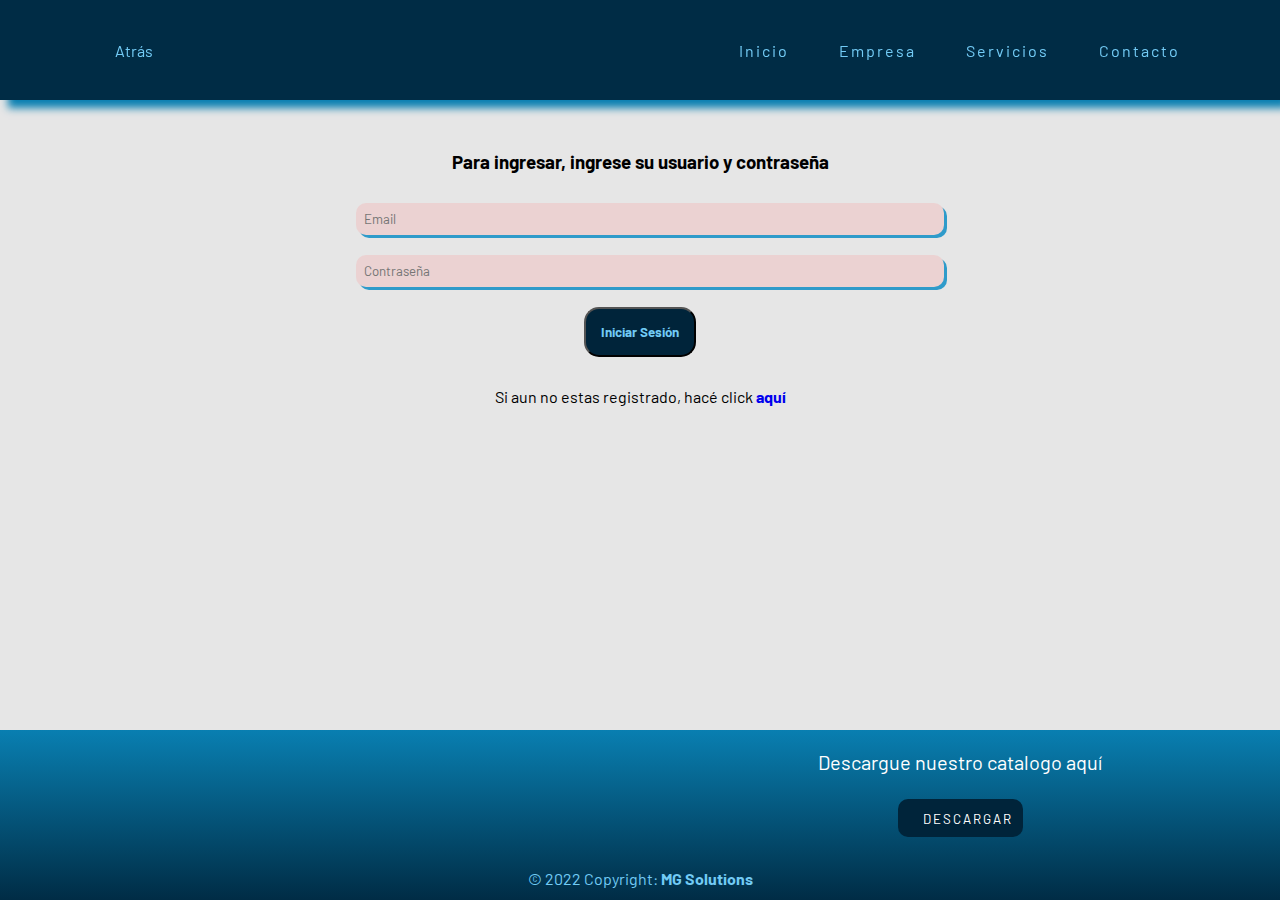
<file: pages/login.html>
<!DOCTYPE html>
<html lang="es">
  <head>
    <meta charset="UTF-8" />
    <meta http-equiv="X-UA-Compatible" content="IE=edge" />
    <meta name="viewport" content="width=device-width, initial-scale=1.0" />
    <link rel="icon" href="../assets/logo/Logo.jpg" type="logo" />
    <link rel="stylesheet" type="text/css" href="../css/style.css" />
    <link rel="stylesheet" type="text/css" href="../css/medias.css" />
    <link rel="stylesheet" type="text/css" href="../css/animations.css" />
    <link
      rel="stylesheet"
      href="https://cdnjs.cloudflare.com/ajax/libs/font-awesome/6.2.0/css/all.min.css"
      integrity="sha512-xh6O/CkQoPOWDdYTDqeRdPCVd1SpvCA9XXcUnZS2FmJNp1coAFzvtCN9BmamE+4aHK8yyUHUSCcJHgXloTyT2A=="
      crossorigin="anonymous"
      referrerpolicy="no-referrer"
    />
    <title>Tecno Rick Seguridad</title>
  </head>
  <body>
    <header>
      <a class="back" href="../index.html"
        ><i class="fa-solid fa-arrow-left"></i>
        <p>Atrás</p>
      </a>
      <nav>
        <label for="menu-toggle" class="toggle">
          <img src="../assets/icons/menu.png" alt="hamburguer" />
        </label>
        <input type="checkbox" id="menu-toggle" />
        <ul class="nav-list">
          <li><a href="../index.html#home">Inicio</a></li>
          <li><a href="../index.html#company">Empresa</a></li>
          <li><a href="../index.html#services">Servicios</a></li>
          <li><a href="../index.html#contact">Contacto</a></li>
        </ul>
      </nav>
    </header>
    <main>
      <section class="register">
        <h3>Para ingresar, ingrese su usuario y contraseña</h3>
        <article class="login">
          <form action="">
            <div class="label-form">
              <label for="mail"><i class="fa-solid fa-at"></i></label>
              <input
                type="email"
                name="mail"
                id="mail"
                placeholder="Email"
                required
              />
            </div>

            <div class="label-form">
              <label for="password"><i class="fa-solid fa-key"></i></label>
              <input
                type="password"
                name="password"
                id="password"
                placeholder="Contraseña"
                required
              />
            </div>

            <div class="form-button">
              <button type="submit">Iniciar Sesión</button>
            </div>
          </form>
        </article>
        <article>
          <p>
            Si aun no estas registrado, hacé click
            <b><a href="register.html">aquí</a></b>
          </p>
        </article>
      </section>
    </main>
    <footer class="footer-login">
      <div class="info">
        <!-- <div class="address">
          <p>
            <i class="fa-sharp fa-solid fa-house-chimney-window"></i>Rivadavia
            1168, Correa, Santa Fe, Argentina
          </p>
          <p>
            <a href="https://wa.me/+5493471416804" target="_blank"
              ><i class="fa-brands fa-square-whatsapp"></i>03471-15416804</a
            >
          </p>
          <p>
            <a href="https://wa.me/+5493471590880" target="_blank"
              ><i class="fa-brands fa-square-whatsapp"></i>03471-15590880</a
            >
          </p>
        </div> -->
        <div class="social-media">
          <a href="https://www.instagram.com/tecno.rick" target="_blank"
            ><i class="fa-brands fa-instagram"></i
          ></a>
          <a href="https://www.facebook.com/tecnorick5" target="_blank"
            ><i class="fa-brands fa-facebook"></i
          ></a>
          <a href="mailto:tecnorickseguridad@hotmail.com" target="_blank"
            ><i class="fa-regular fa-envelope"></i
          ></a>
        </div>
        <div class="download">
          <p>Descargue nuestro catalogo aquí</p>
          <a href="#" download="Catalogo TecnoRick.pdf"
            ><button type="button">
              <i class="fa-solid fa-cloud-arrow-down"></i>DESCARGAR
            </button></a
          >
        </div>
      </div>
      <div class="copyright">
        <p>
          © 2022 Copyright:
          <b
            ><a href="https://www.mgsolutions.com.ar" target="_blank"
              >MG Solutions</a
            ></b
          >
        </p>
      </div>
    </footer>
  </body>
</html>
</file>
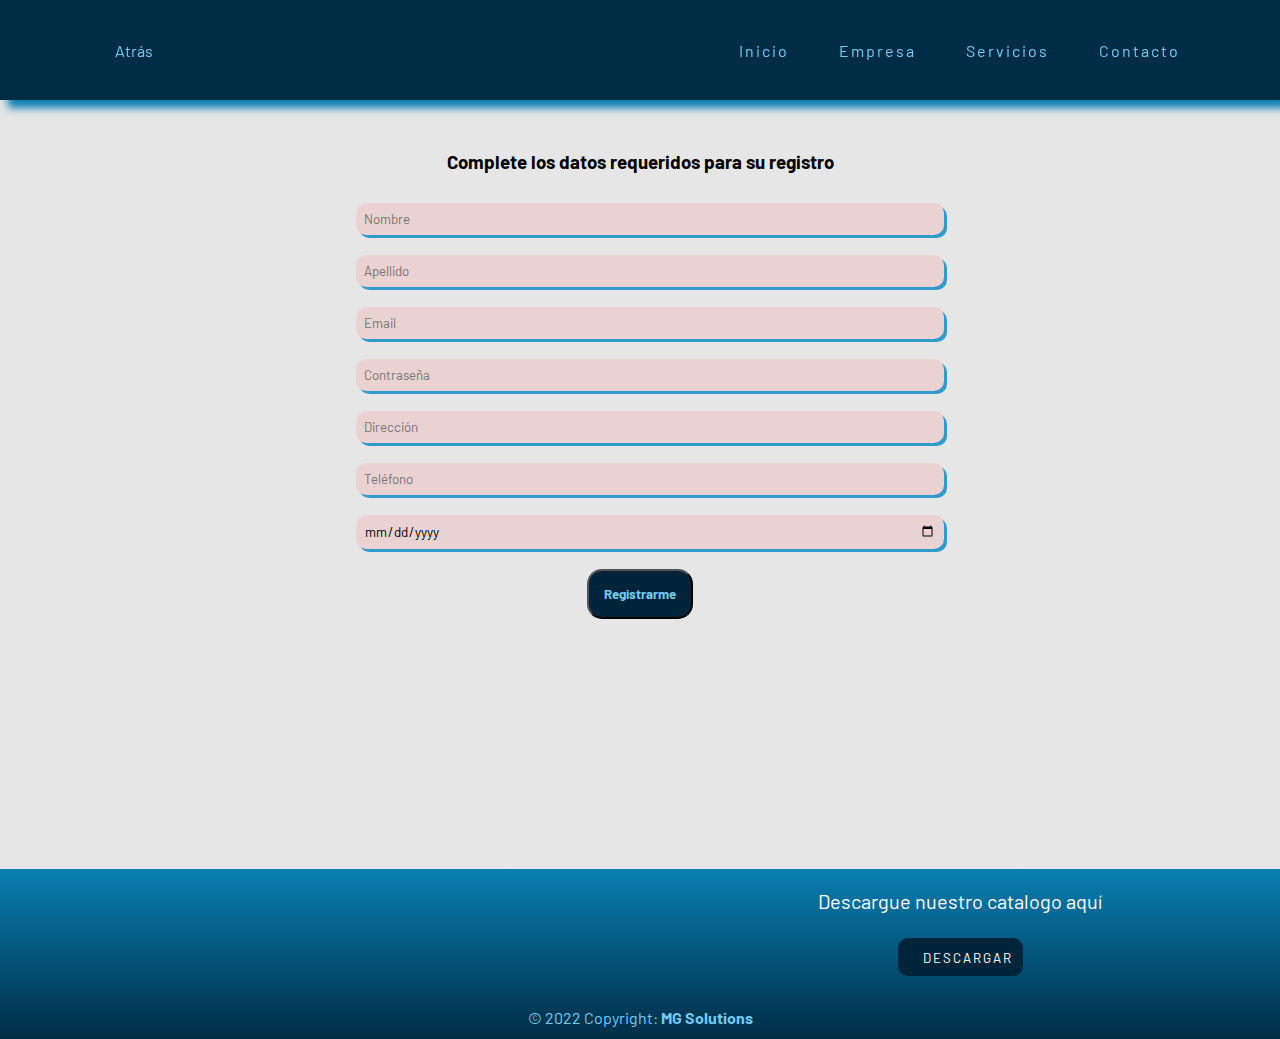
<file: pages/register.html>
<!DOCTYPE html>
<html lang="es">
  <head>
    <meta charset="UTF-8" />
    <meta http-equiv="X-UA-Compatible" content="IE=edge" />
    <meta name="viewport" content="width=device-width, initial-scale=1.0" />
    <link rel="icon" href="../assets/logo/Logo.jpg" type="logo" />
    <link rel="stylesheet" type="text/css" href="../css/style.css" />
    <link rel="stylesheet" type="text/css" href="../css/medias.css" />
    <link rel="stylesheet" type="text/css" href="../css/animations.css" />
    <link
      rel="stylesheet"
      href="https://cdnjs.cloudflare.com/ajax/libs/font-awesome/6.2.0/css/all.min.css"
      integrity="sha512-xh6O/CkQoPOWDdYTDqeRdPCVd1SpvCA9XXcUnZS2FmJNp1coAFzvtCN9BmamE+4aHK8yyUHUSCcJHgXloTyT2A=="
      crossorigin="anonymous"
      referrerpolicy="no-referrer"
    />
    <title>Tecno Rick Seguridad</title>
  </head>
  <body>
    <header>
      <a class="back" href="login.html"
        ><i class="fa-solid fa-arrow-left"></i>
        <p>Atrás</p>
      </a>
      <nav>
        <label for="menu-toggle" class="toggle">
          <img src="../assets/icons/menu.png" alt="hamburguer" />
        </label>
        <input type="checkbox" id="menu-toggle" />
        <ul class="nav-list">
          <li><a href="../index.html#home">Inicio</a></li>
          <li><a href="../index.html#company">Empresa</a></li>
          <li><a href="../index.html#services">Servicios</a></li>
          <li><a href="../index.html#contact">Contacto</a></li>
        </ul>
      </nav>
    </header>
    <main>
      <section class="register">
        <h3>Complete los datos requeridos para su registro</h3>
        <article class="login">
          <form action="">
            <div class="label-form">
              <label for="name"><i class="fa-solid fa-user"></i></label>
              <input
                type="text"
                name="name"
                id="name"
                placeholder="Nombre"
                required
              />
            </div>
            <div class="label-form">
              <label for="surname"><i class="fa-solid fa-user"></i></label>
              <input
                type="text"
                name="surname"
                id="surname"
                placeholder="Apellido"
                required
              />
            </div>

            <div class="label-form">
              <label for="mail"><i class="fa-solid fa-at"></i></label>
              <input
                type="email"
                name="mail"
                id="mail"
                placeholder="Email"
                required
              />
            </div>
            <div class="label-form">
              <label for="password"><i class="fa-solid fa-key"></i></label>
              <input
                type="password"
                name="password"
                id="password"
                placeholder="Contraseña"
                required
              />
            </div>

            <div class="label-form">
              <label for="address"
                ><i class="fa-solid fa-location-pin"></i
              ></label>
              <input
                type="text"
                name="address"
                id="address"
                placeholder="Dirección"
                required
              />
            </div>
            <div class="label-form">
              <label for="phone"
                ><i class="fa-solid fa-mobile-screen-button"></i
              ></label>
              <input
                type="number"
                name="phone"
                id="phone"
                placeholder="Teléfono"
                required
              />
            </div>

            <div class="label-form">
              <label for="date"
                ><i class="fa-regular fa-calendar-days"></i
              ></label>
              <input
                type="date"
                name="date"
                id="date"
                placeholder="Fecha de nacimiento"
                required
              />
            </div>

            <div class="form-button">
              <button type="submit">Registrarme</button>
            </div>
          </form>
        </article>
      </section>
    </main>
    <footer>
      <div class="info">
        <!-- <div class="address">
          <p>
            <i class="fa-sharp fa-solid fa-house-chimney-window"></i>Rivadavia
            1168, Correa, Santa Fe, Argentina
          </p>
          <p>
            <a href="https://wa.me/+5493471416804" target="_blank"
              ><i class="fa-brands fa-square-whatsapp"></i>03471-15416804</a
            >
          </p>
          <p>
            <a href="https://wa.me/+5493471590880" target="_blank"
              ><i class="fa-brands fa-square-whatsapp"></i>03471-15590880</a
            >
          </p>
        </div> -->
        <div class="social-media">
          <a href="https://www.instagram.com/tecno.rick" target="_blank"
            ><i class="fa-brands fa-instagram"></i
          ></a>
          <a href="https://www.facebook.com/tecnorick5" target="_blank"
            ><i class="fa-brands fa-facebook"></i
          ></a>
          <a href="mailto:tecnorickseguridad@hotmail.com" target="_blank"
            ><i class="fa-regular fa-envelope"></i
          ></a>
        </div>
        <div class="download">
          <p>Descargue nuestro catalogo aquí</p>
          <a href="#" download="Catalogo TecnoRick.pdf"
            ><button type="button">
              <i class="fa-solid fa-cloud-arrow-down"></i>DESCARGAR
            </button></a
          >
        </div>
      </div>
      <div class="copyright">
        <p>
          © 2022 Copyright:
          <b
            ><a href="https://www.mgsolutions.com.ar" target="_blank"
              >MG Solutions</a
            ></b
          >
        </p>
      </div>
    </footer>
  </body>
</html>
</file>
<file: css/style.css>
@import url('https://fonts.googleapis.com/css2?family=Barlow:wght@200;300&family=Josefin+Sans:ital,wght@0,100;0,200;0,300;0,400;0,600;0,700;1,100&family=Nova+Round&display=swap');

/* font-family: 'Barlow', sans-serif;
font-family: 'Josefin Sans', sans-serif;
font-family: 'Nova Round', cursive; */

*{
    margin: 0;
    padding: 0;
    box-sizing: border-box;
    text-decoration: none;
    list-style: none;
    scroll-behavior: smooth;
    scroll-padding-top: 115px;
    font-family: 'Barlow', sans-serif;
}

body{
    background: #cacaca7a;
}

:root{
    /* bg colors */
    --bg-primary: #097FB1;
    --bg-secondary: #002C45;
    --btn-bg: #00243A;

    /* text color */
    --tx-primary: #72CBF5;
    --tx-secondary: #011827;


    /* details */
    --details: #2F9BCA;
    --details-secondary: #013A57;

}

.visible{
    display: block;
    visibility: visible;
}

.hidden{
    display: none;
    visibility: hidden;
}

main{
    width: 95%;
    margin: 0 auto;
}

.btn-up a{
    font-size: 30px;
    position: fixed;
    bottom: 30px;
    right: 20px;
    color: var(--tx-secondary);
}

header{
    position: fixed;
    top: 0;
    left: 0;
    width: 100%;
    background: var(--bg-secondary);
    box-shadow: .5rem .5rem .5rem var(--bg-primary);
    display: flex;
    justify-content: space-between;
    align-items: center;
    padding: 1.25rem 6.25rem;
    height: 6.25rem;
    z-index: 5;
}
.logo{
    width: 20%;
    padding: .625rem;
    cursor: pointer;
    max-width: 300px !important;
}

nav ul{
    display: flex;
    justify-content: center;
    align-items: center;
    gap: 3.125rem;
}
nav ul a{
    color: var(--tx-primary);
    /* font-weight: bold; */
    letter-spacing: .125rem;
}
nav ul li:hover{
    transform: scale(1.2);
}

nav a button{
    background: var(--tx-primary);
    color: var(--tx-secondary);
    padding: 15px;
    border: none;
    border-radius: 15px;
    cursor: pointer;
    font-weight: bold;
    margin-left: 200px;
}
nav a button:hover{
    transform: scale(1.2);
}

.toggle, #menu-toggle{
    display: none;
}

.back{
    display: flex;
    align-items: center;
    gap: 15px;
    color: var(--tx-primary);
}

.banner{
    display: flex;
    width: 100%;
    max-width: 1300px;
    margin: 0 auto;
    height: 50vh; 
    opacity: 0.8;
}

/* home style */

.container-all .slide .item-slide img {max-width: 100%;}
.container-all .pagination .pagination-item img {max-width: 100%;}

.container-all{
    display: flex;
    margin: 120px auto;
    position: relative;
    width: 100%;
    height: 80vh;
    border-radius: 10px;
    overflow: hidden;
}

.slide{
    display: flex;
    transform: translate3d(0, 0, 0);
    transition: all 750ms;
    animation-name: autoplay;
    animation-duration: 35s;
    animation-direction: alternate;
    animation-fill-mode: forwards;
    animation-iteration-count: infinite;
}

.item-slide{
    position: relative;
    display: flex;
    flex-direction: column;
    align-items: center;
    justify-content: center;
    flex-shrink: 0;
    flex-grow: 0;
    max-width: 100%;
}

.pagination{
    position: absolute;
    bottom: 20px;
    left: 0;
    display: flex;
    flex-wrap: wrap;
    align-items: center;
    justify-content: center;
    width: 100%;
}

.pagination-item{
    display: flex;
    flex-direction: column;
    align-items: center;
    border: 2px solid #FFFFFF;
    width: 20px;
    height: 20px;
    border-radius: 6px;
    overflow: hidden;
    cursor: pointer;
    background: rgba(255, 255, 255, 0.2);
    margin: 0 10px;
    text-align: center;
    transition: all 300ms;
}

.pagination-item:hover{
    transform: scale(2);
}

.pagination-item img{
    display: inline-block;
    max-width: none;
    height: 100%;
    transform: scale(1.1);
    opacity: 0;
    transition: all 300ms;
}

.pagination-item:hover img{
    opacity: 1;
    transform: scale(1.1);
}


input[id="1"]:checked ~ .slide{
    animation: none;
    transform: translate3d(0, 0, 0);
}

input[id="1"]:checked ~ .pagination .pagination-item[for="1"]{
    background: #FFFFFF;
}

input[id="2"]:checked ~ .slide{
    animation: none;
    transform: translate3d(calc(-100% * 1), 0, 0);
}

input[id="2"]:checked ~ .pagination .pagination-item[for="2"]{
    background: #FFFFFF;
}


input[id="3"]:checked ~ .slide{
    animation: none;
    transform: translate3d(calc(-100% * 2), 0, 0);
}

input[id="3"]:checked ~ .pagination .pagination-item[for="3"]{
    background: #FFFFFF;
}

input[id="4"]:checked ~ .slide{
    animation: none;
    transform: translate3d(calc(-100% * 3), 0, 0);
}

input[id="4"]:checked ~ .pagination .pagination-item[for="4"]{
    background: #FFFFFF;
}

/* company style */
#company article{
    display: flex;
    flex-direction: column;
    justify-content: center;
    align-items: center;
    margin: 50px auto;
}
.text-company{
    display: flex;
    align-items: center;
    width: 90%;
    margin: 0 auto;
    text-align: justify;
}
.text-company div p{
    width: 80%;
}
.text-company div iframe{
    margin: 0 auto;
    border-radius: 15px;
}

.cards{
    display: flex;
    justify-content: space-around;
    align-items: center;
    flex-wrap: nowrap;
    margin: 30px auto;
    gap: 15px;
}
.card-company{
    display: flex;
    flex-direction: column;
    justify-content: center;
    align-items: center;
    width: 100%;
    height: 650px;
    gap: 10px;
    margin: 50px auto;
    background: var(--bg-primary);
    border-radius: 15px;
    cursor: pointer;
}
.tittle-card{
    margin: 20px auto;
}
.text-card{
    text-align: center;
    padding: 10px;
    margin: 20px auto;
}
.img-card{
    max-width: 70%;
    margin: 0 auto;
    border-radius: 10px;
}
.img-card:hover{
    animation-name: spin;
    animation-duration: 5000ms;
    animation-iteration-count: infinite;
    animation-timing-function: linear;
}
.wholesale-prices{
    color: #000000;
    font-weight: bold;
    font-size: 14px;
    text-decoration: none;
    margin: 0 auto 20px 20px;
}
.wholesale-prices:hover{
    color: #00000080;
}

.benefits-company{
    display: flex;
    flex-direction: column;
    gap: 50px;
}
.benefits{
    position: relative;
    width: 60%;
    margin: 0 20px 0 80px;
    border-radius: 15px !important;
    padding: 25px;
    color: #FFFFFF;
}
.benefits ul li{
    list-style: square;
}
.benefits ul{
    margin: 15px auto 15px 20px;
}
.benefits a{
    color: #FFFFFF;
    margin: 0 auto !important;
}

.bg-animated::before, .bg-animated::after{
    content: "";
    position: absolute;
    left: -8px;
    top: -8px;
    border-radius: 15px;
    background: linear-gradient(120deg, var(--bg-secondary), var(--bg-primary));
    background-size: 300%;
    width: calc(100% + 16px);
    height: calc(100% + 16px);
    z-index: -1;
    animation: bg-animate 15s ease infinite;
}

/* services style */
#services article{
    display: flex;
    flex-direction: column;
    justify-content: center;
    align-items: center;
    max-width: 1150px;
    gap: 30px;
    margin: 50px auto;
}

.spool{
    width: 95%;
    padding: 16px;
    display: grid;
    place-content: center;
    grid-template-columns: 350px 300px 180px 180px;
    grid-auto-rows: 1fr;
    gap: 15px;
    height: 60vh;
}

.spool2{
    width: 95%;
    padding: 16px;
    display: grid;
    place-content: center;
    grid-template-columns:  180px 180px 300px 350px;
    grid-auto-rows: 1fr;
    gap: 15px;
    height: 60vh;
}

.spool-item{
    border-radius: 16px;
    box-shadow: 0 0 15px 0 var(--bg-primary);
    transition: ease-in-out .5s;
}

.spool-item:nth-child(1){
    grid-column: 1/2;
    grid-row: 1/3;
    background: url('../assets/img/compu.png') no-repeat center/cover;
}

.spool-item:nth-child(2){
    grid-column: 2/3;
    grid-row: 1/3;
    background: url('../assets/img/trabajo.jpg') no-repeat center/cover;
}

.spool-item:nth-child(3){
    grid-column: 3/4;
    grid-row: 1/3;
    background: url('../assets/img/grua.png') no-repeat center/cover;
}

.spool-item:nth-child(4){
    grid-column: 4/5;
    grid-row: 1/3;
    background: url('../assets/img/poste2.JPG') no-repeat center/cover;
}

.spool2 .spool-item:nth-child(1){
    grid-column: 1/2;
    grid-row: 1/3;
    background: url('../assets/img/reparandoCam.JPG') no-repeat center/cover;
}

.spool2 .spool-item:nth-child(2){
    grid-column: 2/3;
    grid-row: 1/3;
    background: url('../assets/img/poste.JPG') no-repeat center/cover;
}

.spool2 .spool-item:nth-child(3){
    grid-column: 3/4;
    grid-row: 1/3;
    background: url('../assets/img/tablero.JPG') no-repeat center/cover;
}

.spool2 .spool-item:nth-child(4){
    grid-column: 4/5;
    grid-row: 1/3;
    background: url('../assets/img/teclado.png') no-repeat center/cover;
}

.spool-item:hover{
    transition: ease-in-out .5s;
    transform: scale(1.3);
}


/* contact style */
.contact{
    display: flex;
    justify-content: space-evenly;
    align-items: center;
    flex-wrap: nowrap;
    width: 100%;
    gap: 40px;
    padding: 3.125rem;
}

form{
    width: 100%;
    display: flex;
    flex-direction: column;
    gap: 1.25rem;
    margin: 0 auto;
}

.user{
    display: flex;
    justify-content: space-between;
    width: 100%;
}
.user input{
    width: 80%;
}

.label-form{
    display: flex;
    align-items: center;
}

form label{
    margin-right: 20px;
}
form label i{
    font-size: 1.5625rem;
}
form input, textarea{
    width: 100%;
    padding: .5rem;
    border-radius: .625rem;
    border: none;
    box-shadow: .1875rem .1875rem var(--details);
    background-color: #ebd2d2;
}

.form-button{
    display: flex;
    justify-content: center;
}
form button{
    background: var(--btn-bg);
    color: var(--tx-primary);
    padding: 15px;
    border-radius: 15px;
    font-weight: bold;
    cursor: pointer;
}
.form-button i{
    margin-left: 10px;
}
form button:hover{
    transform: scale(1.2);
    color: #FFFFFF;
}

.login{
    width: 50%;
    margin: 0 auto;
}

.register{
    display: flex;
    flex-direction: column;
    align-items: center;
    justify-content: center;
    margin: 150px auto 250px auto;
    gap: 30px;
}

.contact iframe{
    border-radius: 10px;
}

.address{
    display: flex;
    flex-direction: column;
    justify-content: center;
    align-items: center;
    font-size: 1.25rem;
    text-align: justify;
    letter-spacing: .0625rem;
    gap: 15px;
    margin: 30px auto;
}
.address p i{
    margin: 0 1.25rem;
    font-size: 1.5625rem;
}
.address a{
    color: var(--tx-secondary);
}

/* footer style */
footer{
    width: 100%;
    background: linear-gradient(to bottom, var(--bg-primary), var(--bg-secondary));
    height: 170px;
    display: flex;
    flex-direction: column;
    gap: 20px;
}
.info{
    width: 100%;
    height: 12vh;
    color: #FFFFFF;
    display: flex;
    justify-content: space-around;
    align-items: center;
    flex-wrap: nowrap;
}

.social-media{
    display: flex;
    justify-content: center;
    align-items: center;
    gap: 1.25rem;
    font-size: 30px;
    width: 95%;
}
.social-media i{
    color: #FFFFFF;

}
.social-media i:hover{
    transition: all .5s;
    transform: rotate(360deg) !important;
}

.download{
    display: flex;
    flex-direction: column;
    justify-content: center;
    align-items: center;
    gap: 15px;
    width: 95%;
}
.download p{
    text-align: center;
    font-size: 20px;
    margin: 20px auto 10px auto;
}
.download button{
    padding: .625rem;
    border-radius: .625rem;
    border: none;
    background: var(--btn-bg);
    color: #FFFFFF;
    cursor: pointer;
    letter-spacing: .125rem;
}
.download button:hover{
    transform: scale(1.1);
    background: var(--bg-secondary);
    color: var(--tx-primary);
    letter-spacing: .125rem;
    font-weight: bold;
}
.download button i{
    margin-right: .9375rem;
    font-size: .9375rem;
}

.copyright{
    width: 100%;
    height: 7vh;
    display: flex;
    justify-content: center;
    align-items: center;
    color: var(--tx-primary);
}
.copyright a{
    color: var(--tx-primary);
}

.footer-login{
    position: fixed;
    width: 100%;
    bottom: 0;
    left: 0;
}
</file>
<file: css/medias.css>
@media screen and (min-width: 320px) and (max-width: 599px){
    .visible{
        display: none;
        visibility: hidden;
    }
    .hidden{
        display: block;
        visibility: visible;
    }

    header{
        padding: 20px !important;
    }
    
    .logo{
        width: 60%;
    }

    .banner{
        height: 30vh !important;
    }

    .nav-list{
        position: absolute;
        width: 60%;
        top: 100px;
        right: -60%;
        height: 87vh;
        flex-direction: column;
        background: var(--bg-secondary);
        border: 2px solid var(--details);
        border-top: 0px;
        border-radius: 0px 0px 15px 15px;
        justify-content: flex-start;
        align-items: center;
        padding: 45px 30px;
        gap: 25px;
        z-index: 2;
        transition: all .5s !important;
    }
    nav a button{
        margin-left: 0px;
    }
    .toggle{
        display: flex;
        cursor: pointer;
        order: 2;
    }
    #menu-toggle:checked + .nav-list{
        right: -3px;
        transition: all .5s !important;
    }

    .container-all{
        height: 180px;
        margin-bottom: 50px;
    }

    .pagination-item{
        width: 15px;
        height: 15px;
    }

    .text-company{
        flex-direction: column !important;
    }
    .text-company div p{
        width: 90%;
        margin: 0 auto !important;
    }
    .text-company div iframe{
        margin: 50px auto;
    }

    .benefits{
        width: 90% !important;
        margin: 0 auto !important;

    }

    .cards{
        flex-wrap: wrap;
        padding: 10px;
        gap: 0px !important;
    }

    .card-company{
        height: auto !important;
    }
    
    .spool{
        grid-template-columns: repeat(2, 1fr);
    }

    .spool2{
        grid-template-columns: repeat(2, 1fr);
    }

    .spool-item:nth-child(even), 
    .spool-item:nth-child(odd){
        grid-column: auto;
        grid-row: auto;
    }

    .spool2 .spool-item:nth-child(even), 
    .spool2 .spool-item:nth-child(odd){
        grid-column: auto;
        grid-row: auto;
    }

    .login{
        width: 80% !important;
    }

    .address{
        text-align: center;
        font-size: 18px !important;
    }
    .address p i{
        font-size: 25px !important;
    }

    .contact{
        flex-direction: column;
    }

    .contact iframe{
        width: 100%;
        margin: 0 auto;
    }

    .download p{
        margin: 30px auto -10px auto !important;
        font-size: 18px !important;
    }

    .copyright{
        align-items: flex-end !important;
    }
}

@media screen and (min-width: 600px) and (max-width: 768px){
    .visible{
        display: none;
        visibility: hidden;
    }
    .hidden{
        display: block;
        visibility: visible;
    }

    header{
        padding: 20px !important;
    }

    .logo{
        width: 35%;
    }

    .banner{
        height: 30vh !important;
    }

    .nav-list{
        position: absolute;
        width: 60%;
        top: 100px;
        right: -60%;
        height: 87vh;
        flex-direction: column;
        background: var(--bg-secondary);
        border: 2px solid var(--details);
        border-top: 0px;
        border-radius: 0px 0px 15px 15px;
        justify-content: flex-start;
        align-items: center;
        padding: 45px 30px;
        gap: 25px;
        z-index: 2;
        transition: all .5s !important;
    }
    nav a button{
        margin-left: 0px;
    }
    .toggle{
        display: flex;
        cursor: pointer;
        order: 2;
    }
    #menu-toggle:checked + .nav-list{
        right: -3px;
        transition: all .5s !important;
    }

    .container-all{
        height: 350px;
        margin-bottom: 50px;
    }

    .pagination-item{
        width: 15px;
        height: 15px;
    }

    .login{
        width: 80% !important;
    }

    .text-company{
        flex-direction: column !important;
    }
    .text-company div p{
        width: 90%;
        margin: 0 auto !important;
    }
    .text-company div iframe{
        margin: 50px auto;
    }

    .benefits{
        width: 90% !important;
        margin: 0 auto !important;

    }

    .cards{
        flex-wrap: wrap;
        padding: 10px ;
    }

    .card-company{
        height: auto !important;
    }
    
    .spool{
        grid-template-columns: repeat(4, 1fr);
    }

    .spool2{
        grid-template-columns: repeat(4, 1fr);
    }

    .spool-item:nth-child(even), 
    .spool-item:nth-child(odd){
        grid-column: auto;
        grid-row: auto;
    }

    .spool2 .spool-item:nth-child(even), 
    .spool2 .spool-item:nth-child(odd){
        grid-column: auto;
        grid-row: auto;
    }

    .address{
        text-align: center;
        font-size: 20px !important;
    }
    .address p i{
        font-size: 25px !important;
    }
    
    .contact{
        flex-direction: column;
        justify-content: center !important;
    }
    
    .contact iframe{
        width: 550px;
        margin: 0 auto;
    }
    
    .download p{
        margin: 60px auto 15px auto !important;
        font-size: 20px !important;
    }

    .copyright{
        align-items: flex-end !important;
        margin: 15px auto;
    }
}

@media screen and (min-width: 769px) and (max-width: 1100px){
    header{
        padding: 20px !important;
    }

    .logo{
        width: 25%;
    }

    .banner{
        height: 30vh !important;
    }

    .nav-list{
        position: absolute;
        width: 60%;
        top: 100px;
        right: -60%;
        height: 87vh;
        flex-direction: column;
        background: var(--bg-secondary);
        border: 2px solid var(--details);
        border-top: 0px;
        border-radius: 0px 0px 15px 15px;
        justify-content: flex-start;
        align-items: center;
        padding: 45px 30px;
        gap: 25px;
        z-index: 2;
        transition: all .5s !important;
    }
    nav a button{
        margin-left: 0px;
    }
    .toggle{
        display: flex;
        cursor: pointer;
        order: 2;
    }
    #menu-toggle:checked + .nav-list{
        right: -3px;
        transition: all .5s !important;
    }

    .container-all{
        height: 450px;
        margin-bottom: 50px;
    }

    .pagination-item{
        width: 15px;
        height: 15px;
    }
    
    .login{
        width: 80% !important;
    }

    .text-company div p{
        margin-right: 90px;
    }

    .benefits{
        width: 75% !important;
        margin: 0 auto 0 30px !important;
    }

    .cards{
        flex-wrap: wrap;
        padding: 10px;
    }
    
    .spool{
        grid-template-columns: repeat(4, 1fr);
    }

    .spool2{
        grid-template-columns: repeat(4, 1fr);
    }

    .spool-item:nth-child(even), 
    .spool-item:nth-child(odd){
        grid-column: auto;
        grid-row: auto;
    }
    
    .spool2 .spool-item:nth-child(even), 
    .spool2 .spool-item:nth-child(odd){
        grid-column: auto;
        grid-row: auto;
    }

    .card-company{
        height: auto !important;
    }

    .address{
        text-align: center;
        font-size: 20px !important;
    }
    .address p i{
        font-size: 25px !important;
    }
    
    .contact iframe{
        width: 120%;
        margin: 0 auto;
    }
    
    .download p{
        margin: 30px auto 15px auto !important;
        font-size: 20px !important;
    }

    .copyright{
        align-items: flex-end !important;
    }
}
</file>
<file: css/animations.css>
/* slide animation */

@keyframes autoplay{
    25%{
        transform: translate3d(calc(-100% * 0), 0, 0);
    }
    
    50%{
        transform: translate3d(calc(-100% * 1), 0, 0);
    }
    
    75%{
        transform: translate3d(calc(-100% * 2), 0, 0);
    }
  
    100%{
      transform: translate3d(calc(-100% * 3), 0, 0);
    }
  }

  /* spin animation */
  @keyframes spin{
    from{
      transform: rotateX(0deg) rotateY(0deg);
    }
  
    to{
      transform: rotateX(0deg) rotateY(360deg);
    }
  }
  
  @keyframes bg-animate{
    0%{
        background-position: 0% 200%;
    }
    50%{
        background-position: 200% 0%;
    }
    100%{
        background-position: 0% 330%;
    }
  }
</file>
